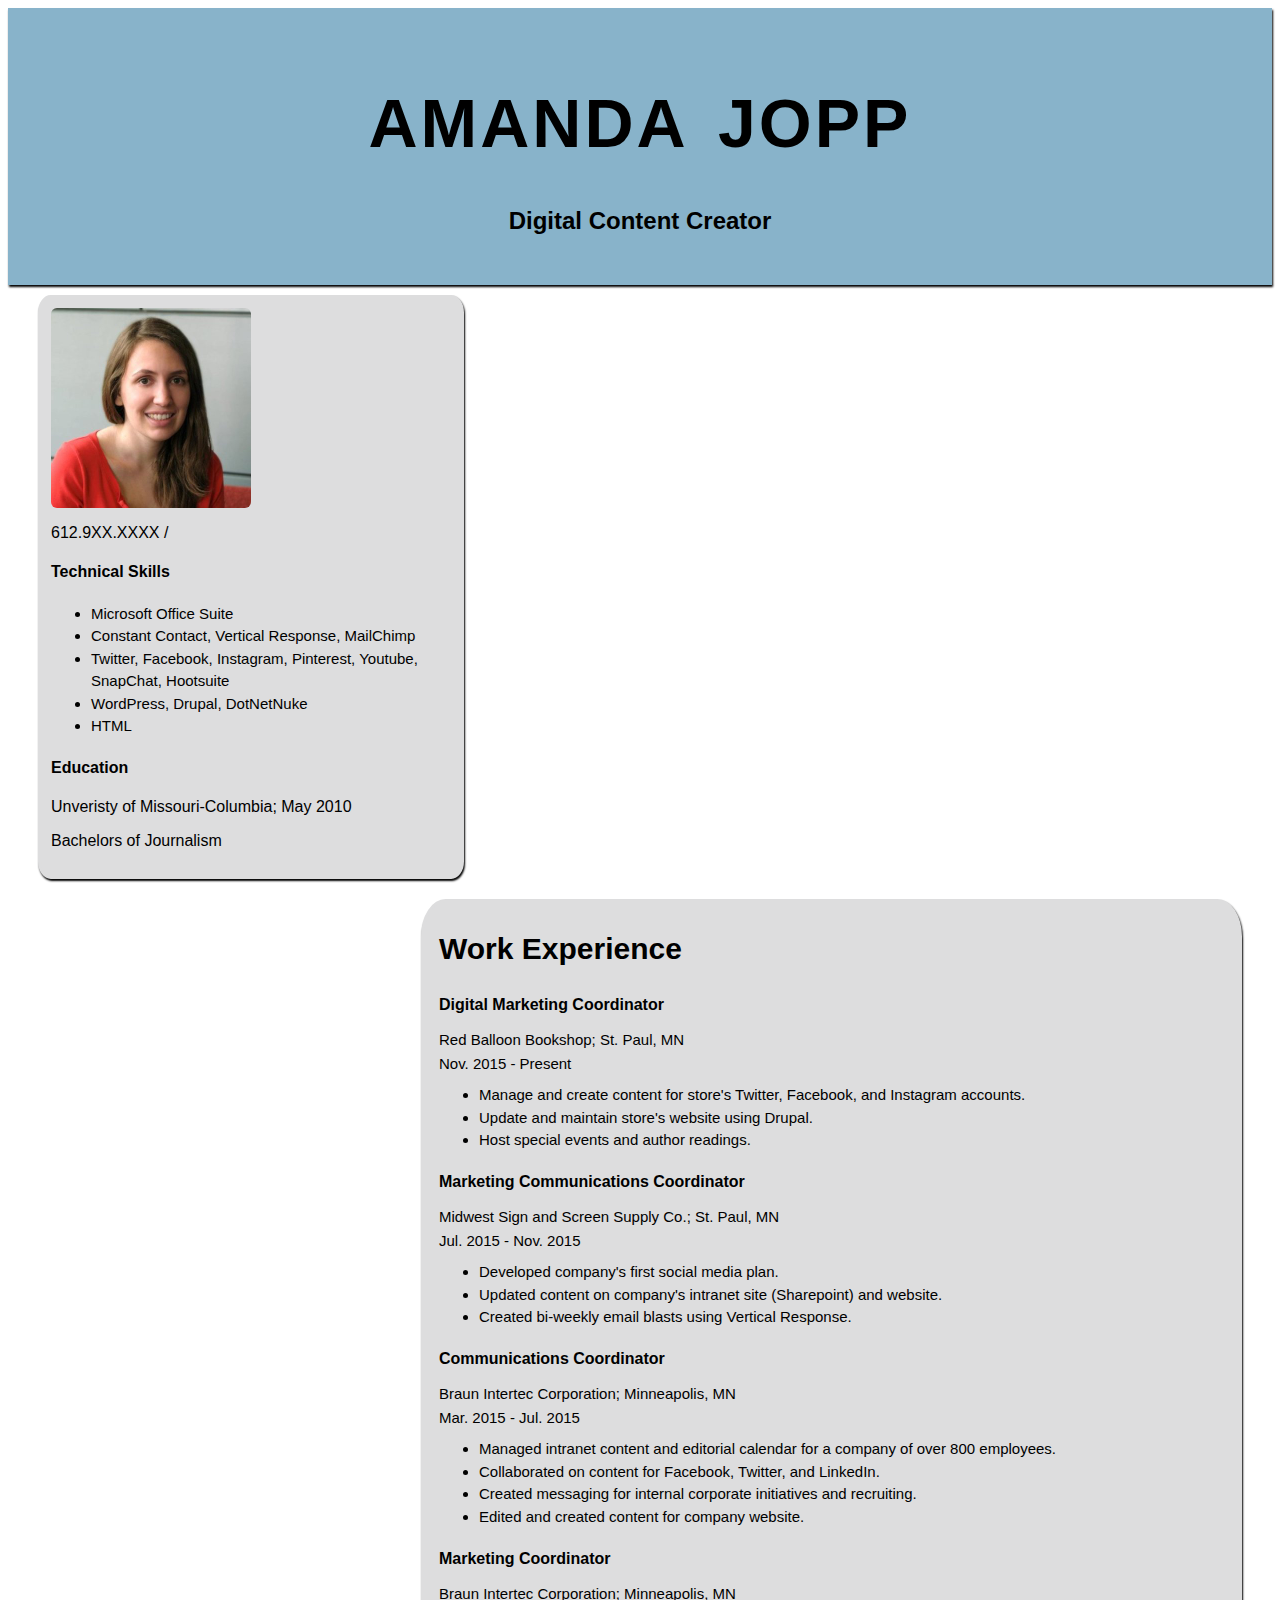
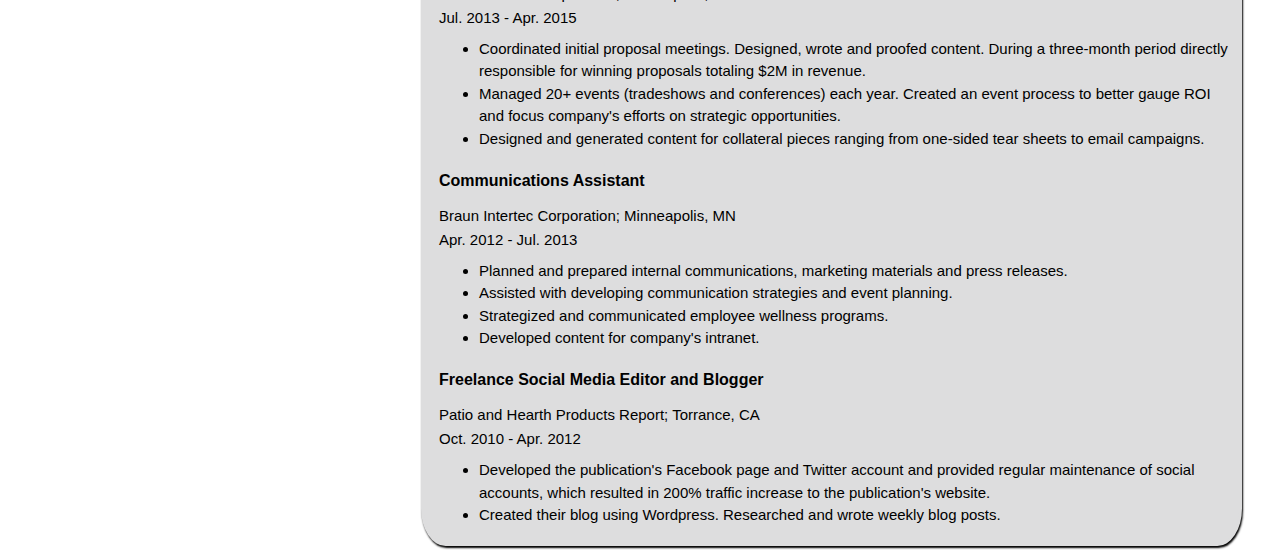
<file: scripts/Amanda Jopp.htm>
<!DOCTYPE html>
<!-- saved from url=(0068)file:///Users/amandadaus/Desktop/prime_prestudy_06_resume/index.html -->
<html><head><meta http-equiv="Content-Type" content="text/html; charset=UTF-8">
  
  <script src="./Amanda Jopp_files/jquery.min.js"></script>
  <link rel="stylesheet" type="text/css" href="./Amanda Jopp_files/style.css">
  <title>Amanda Jopp</title>
</head>
<body>
   <header>
    <h1>AMANDA JOPP</h1>
  <h2>Digital Content Creator</h2>
  </header>

 <aside>
    <img src="./Amanda Jopp_files/2f7d13f.jpg" alt="headshot" align="middle" style="height:200px;width= 200px;">
    <p>612.9XX.XXXX / </p>
    <h4>Technical Skills</h4>
    <ul>
       <li>Microsoft Office Suite</li>
       <li>Constant Contact, Vertical Response, MailChimp</li>
       <li>Twitter, Facebook, Instagram, Pinterest, Youtube, SnapChat, Hootsuite</li>
       <li>WordPress, Drupal, DotNetNuke</li>
       <li>HTML</li>
    </ul>
    <h4>Education</h4>
    <p>Unveristy of Missouri-Columbia; May 2010</p>
    <p>Bachelors of Journalism</p><p>
   </p></aside>


    <div id="container-work">
      <h3 class=""><b>Work Experience</b></h3>

      <div id="content-RedBalloon">
        <div class="date">
        <h4><b>Digital Marketing Coordinator</b></h4>
          <p>Red Balloon Bookshop; St. Paul, MN</p>
          <p>Nov. 2015 - Present</p>
          </div>

        <div class="work-summary">
          <ul>
            <li>Manage and create content for store's Twitter, Facebook, and Instagram accounts.</li>
            <li>Update and maintain store's website using Drupal.</li>
            <li>Host special events and author readings.</li>
          </ul>
        </div>

      <div id="content-midwest">
        <div class="date">
        <h4><b>Marketing Communications Coordinator</b></h4>
          <p>Midwest Sign and Screen Supply Co.; St. Paul, MN</p>
          <p>Jul. 2015 - Nov. 2015</p>
          </div>

        <div class="work-summary">
          <ul>
            <li>Developed company's first social media plan.</li>
            <li>Updated content on company's intranet site (Sharepoint) and website.</li>
            <li>Created bi-weekly email blasts using Vertical Response.</li>
          </ul>
        </div>
      </div>

      <div id="content-braun1">
        <div class="date">
        <h4><b>Communications Coordinator</b></h4>
          <p>Braun Intertec Corporation; Minneapolis, MN</p>
          <p>Mar. 2015 - Jul. 2015</p>
          </div>

        <div class="work-summary">
          <ul>
            <li>Managed intranet content and editorial calendar for a company of over 800 employees.</li>
            <li>Collaborated on content for Facebook, Twitter, and LinkedIn.</li>
            <li>Created messaging for internal corporate initiatives and recruiting.</li>
            <li>Edited and created content for company website.</li>
          </ul>
        </div>
      </div>

      <div id="content-braun2">
        <div class="date">
        <h4><b>Marketing Coordinator</b></h4>
          <p>Braun Intertec Corporation; Minneapolis, MN</p>
          <p>Jul. 2013 - Apr. 2015</p>
         </div>
        <div class="work-summary">
          <ul>
            <li>Coordinated initial proposal meetings. Designed, wrote and proofed content. During a three-month period directly responsible for winning proposals totaling $2M in revenue.</li>
            <li>Managed 20+ events (tradeshows and conferences) each year. Created an event process to better gauge ROI and focus company's efforts on strategic opportunities.</li>
            <li>Designed and generated content for collateral pieces ranging from one-sided tear sheets to email campaigns.</li>
          </ul>
        </div>
      </div>

     <div id="content-braun3">
       <div class="date">
       <h4><b>Communications Assistant</b></h4>
         <p>Braun Intertec Corporation; Minneapolis, MN</p>
         <p>Apr. 2012 - Jul. 2013</p>
         </div>

       <div class="work-summary">
         <ul>
           <li>Planned and prepared internal communications, marketing materials and press releases.</li>
           <li>Assisted with developing communication strategies and event planning.</li>
           <li>Strategized and communicated employee wellness programs.</li>
           <li>Developed content for company's intranet.</li>
         </ul>
       </div>
      </div>

      <div id="content-patio">
        <div class="date">
        <h4><b>Freelance Social Media Editor and Blogger</b></h4>
          <p>Patio and Hearth Products Report; Torrance, CA</p>
          <p>Oct. 2010 - Apr. 2012</p>
          </div>

        <div class="work-summary">
          <ul>
            <li>Developed the publication's Facebook page and Twitter account and provided regular maintenance of social accounts, which resulted in 200% traffic increase to the publication's website.</li>
            <li>Created their blog using Wordpress. Researched and wrote weekly blog posts.</li>
          </ul>
        </div>
      </div>
      </div>
    </div>
  

</body></html>
</file>
<file: scripts/Amanda Jopp_files/style.css>
header {
  background-color: #88B3CA;
  font-family: Helvetica;
  float: top;
  padding: 30px;
  text-align: center;
  box-shadow: 1px 2px 2px #000;
}

aside {
 background-color: #DDDDDE;
 margin: 10px 10px 10px 30px;
 padding: 10px;
 overflow: hidden;
 border-style: solid;
 border-color: #DDDDDE;
 border-radius: 3%;
 width: 400px;
 font-family: Helvetica, sans-serif;
 box-shadow: 1px 2px 2px #000;
float: left;
position: static;
}

img {
  border-radius: 3%;
  display: inline-block;
}

h1 {
  letter-spacing: 3px;
  word-spacing: 10px;
  font-size: 68px;
}


li {
  font-family: helvetica, sans-serif;
  font-size: 15px;
  line-height: 1.5;
}

h3 {
  font-size: 30px;
}

.date p {
  line-height: .6;
  font-size: 15px;
}


#container-work {
  margin: 10px 30px 10px 10px;
  padding-left: 15px;
  max-width: 800px;
  font-family: helvetica; sans-serif;
  border-style: solid;
  border-color: #DDDDDE;
  border-radius: 3%;
  background-color: #DDDDDE;
  box-shadow: 1px 2px 2px #000;
  float: right;
}
</file>
